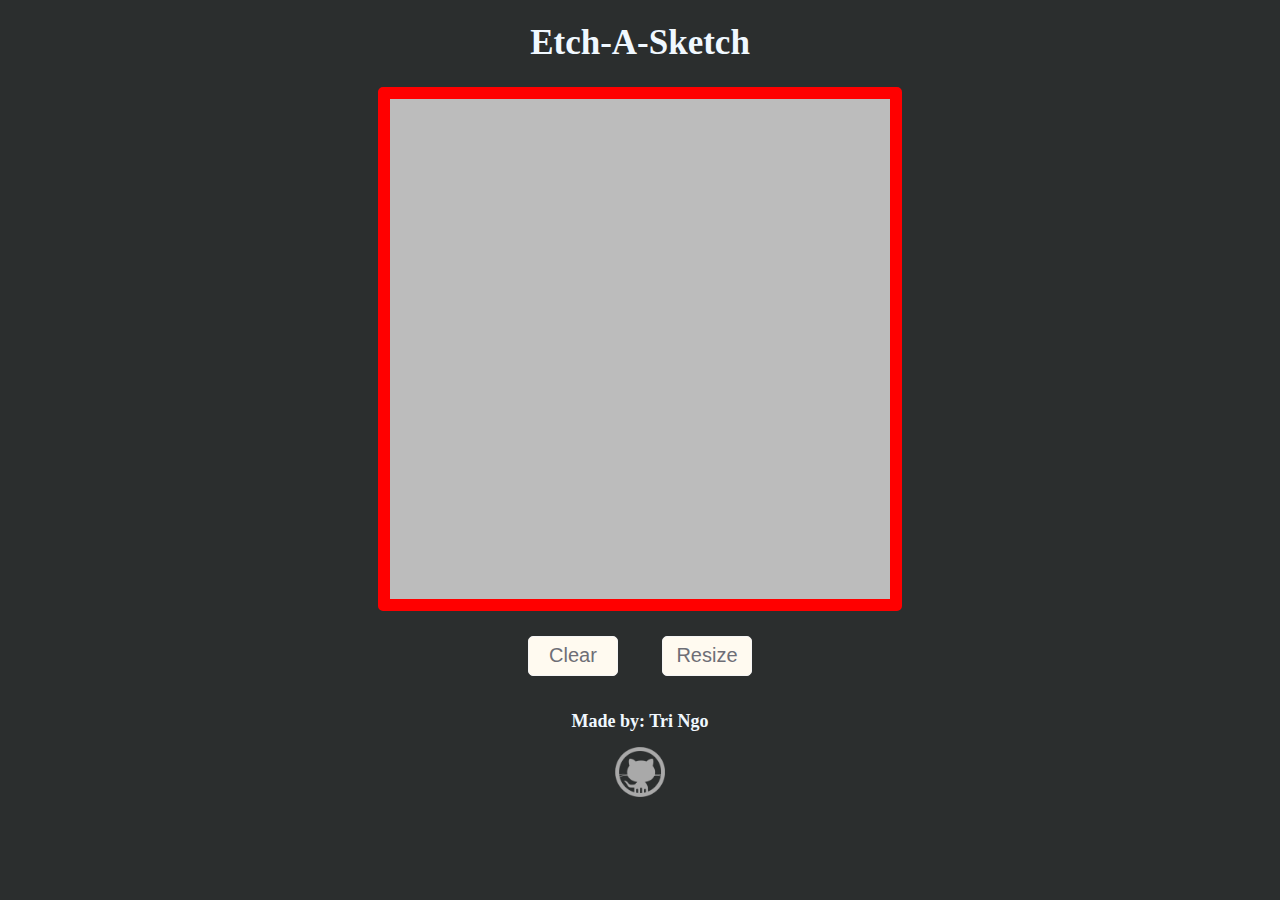
<file: Etch-A-Sketch/Index.html>
<!DOCTYPE html>
<html>
<head>
    <title>Etch-A-Sketch</title>
    <link rel="stylesheet" type="text/css" href="main.css">
    <script src="https://ajax.googleapis.com/ajax/libs/jquery/1.11.0/jquery.min.js"></script>
    <script src="script.js"></script>
</head>
<body>
    <h1>Etch-A-Sketch</h1>
    <div class="wrapper"></div>
    <div class="circleLeft"></div>
    
    <button onclick="clearAll()">Clear</button>
    <button onclick="reset()">Resize</button>
    <footer>
    
        <h2>Made by:<a href="https://github.com/tringo97"> Tri Ngo</a>
    </h2>
        <a href="https://github.com/tringo97"><img src="git.png"></a>
    </footer>
</body>
</html>
</file>
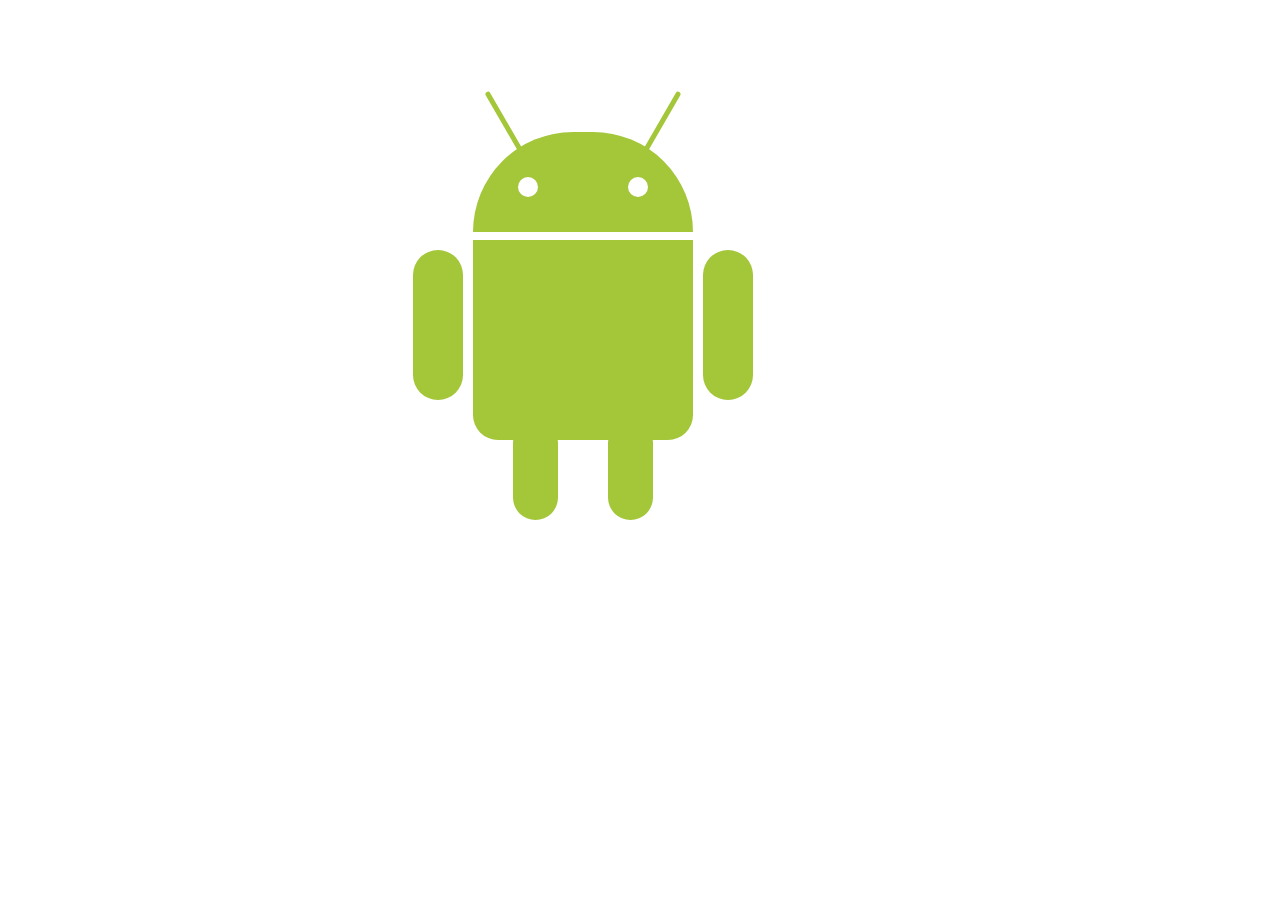
<file: Android_Logo/logo.html>
<!DOCTYPE html>
<html>
<head>
	<title></title>
	<link rel="stylesheet" type="text/css" href="main.css">
</head>
<body>

	<div class="android">
		<div class="head">
			<div class="l_ant"></div>
			<div class="r_ant"></div>
			<div class="l_eye"></div>
			<div class="r_eye"></div>
		</div>

		<div class="middle">
			<div class="l_arm"></div>
			<div class="r_arm"></div>
			<div class="body"></div>
			<div class="l_leg"></div>
			<div class="r_leg"></div>
		</div>
	</div>


</body>
</html>
</file>
<file: Etch-A-Sketch/main.css>
body {
    text-align: center;
    background-color: #2b2e2e;
}

body h1 {
    font-size: 35px;
    color: aliceblue;
    
}


footer h2 {
    margin-top: 35px;
    font-size: 18px;
    color: aliceblue;
}

h2 a:link {
   color: aliceblue;
   text-decoration: none;
}

h2 a:visited {
    color: #fb3f00;
    text-decoration: none; 
}

h2 a:link:hover {
    color: #fb3f00;
    text-decoration: underline;
}

footer img {
    height: 50px;
    width: auto;
}


.wrapper {
    width: 500px;
    height: 500px;
    margin: 0 auto;
    border: 12px solid red;
    border-radius: 5px; 
}

.block {
    width: 25px;
    height: 25px;
    display: inline-block;
    float: left;
    background-color: #bcbcbc;
}

.highlighted {
    background-color: black;
}

button {
    color: #6e6e76;
    border-radius: 5px;
    border: 1px solid rgb(245,245,245);
    background-color: floralwhite;
    font-size: 20px;
    width: 90px;
    height: 40px;
    padding: 5px;
    margin: 25px 20px 0px 20px;
}
</file>
<file: Android_Logo/main.css>
div {
	margin: 0;
	padding: 0;
}
div div {
	background: #A4C639;
	position: relative;
}


.android{
	height: 404px; width: 334px;
	margin: 100px auto;
	
}

.head{
	width: 220px; height: 100px;
	top: 32px;
	border-radius: 100px 100px 0 0;
}

.head:hover {
	-webkit-transform: rotate(-5deg) translate(-4px, -8px);
	-transform: rotate(-5deg) translate(-4px, -8px);
}

.l_ant {
	width: 5px; height: 75px;
	border-radius: 5px;
	position: absolute;
	transform: rotate(-30deg);
	bottom: 70px;
	left: 30px;
}

.r_ant {
	width: 5px; height: 75px;
	border-radius: 5px;
	position: absolute;
	transform: rotate(30deg);
	bottom: 70px;
	right: 30px;

}

.l_eye {
	width: 20px; height: 20px;
	position: absolute;
	top: 45px;
	left: 45px;
	background: white;
	border-radius: 10px;
}

.r_eye {
	width: 20px; height: 20px;
	position: absolute;
	top: 45px;
	right: 45px;
	background: white;
	border-radius: 10px;
}

.middle {
	width: 220px; height: 200px;
	margin: 40px 0;
	border-radius: 0 0 25px 25px;
}

.l_arm {
	width: 50px; height: 150px;
	background: #A4C639;
	position: absolute;
	left: -60px;
	top: 10px;
	border-radius: 25px;
}

.l_arm:hover {
	-webkit-transform: rotate(15deg) translate(-14px, 0);
	-transform: rotate(15deg) translate(-14px, 0);
}

.r_arm {
	width: 50px; height: 150px;
	background: #A4C639;
	position: absolute;
	right: -60px;
	top: 10px;
	border-radius: 25px;
}

.r_arm:hover {
	-webkit-transform: rotate(-30deg) translate(30px, 0);
	-transform: rotate(-30deg) translate(30px, 0);
}

.l_leg {
	width: 45px; height: 100px;
	position: absolute;
	bottom: -80px;
	left: 40px;
	border-radius: 25px;
}

.r_leg {
	width: 45px; height: 100px;
	position: absolute;
	bottom: -80px;
	right: 40px;
	border-radius: 25px;
}
</file>
